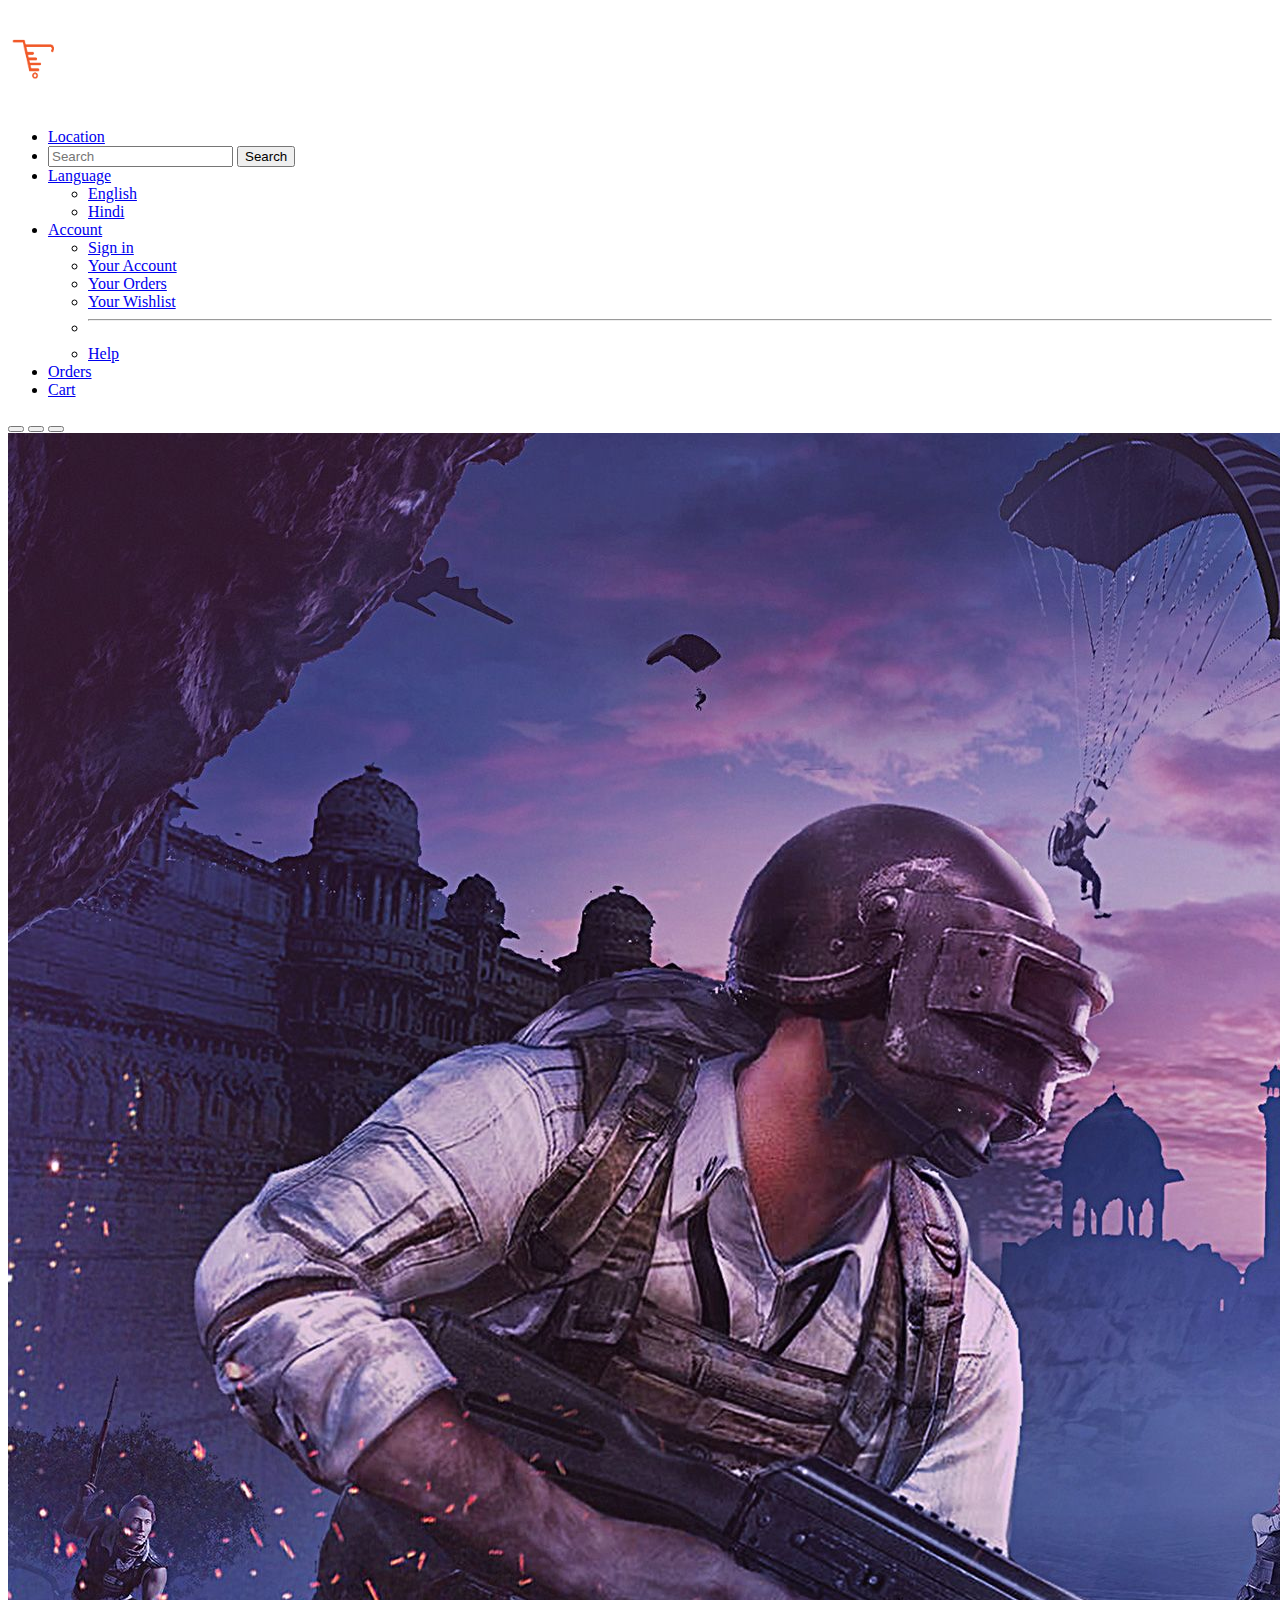
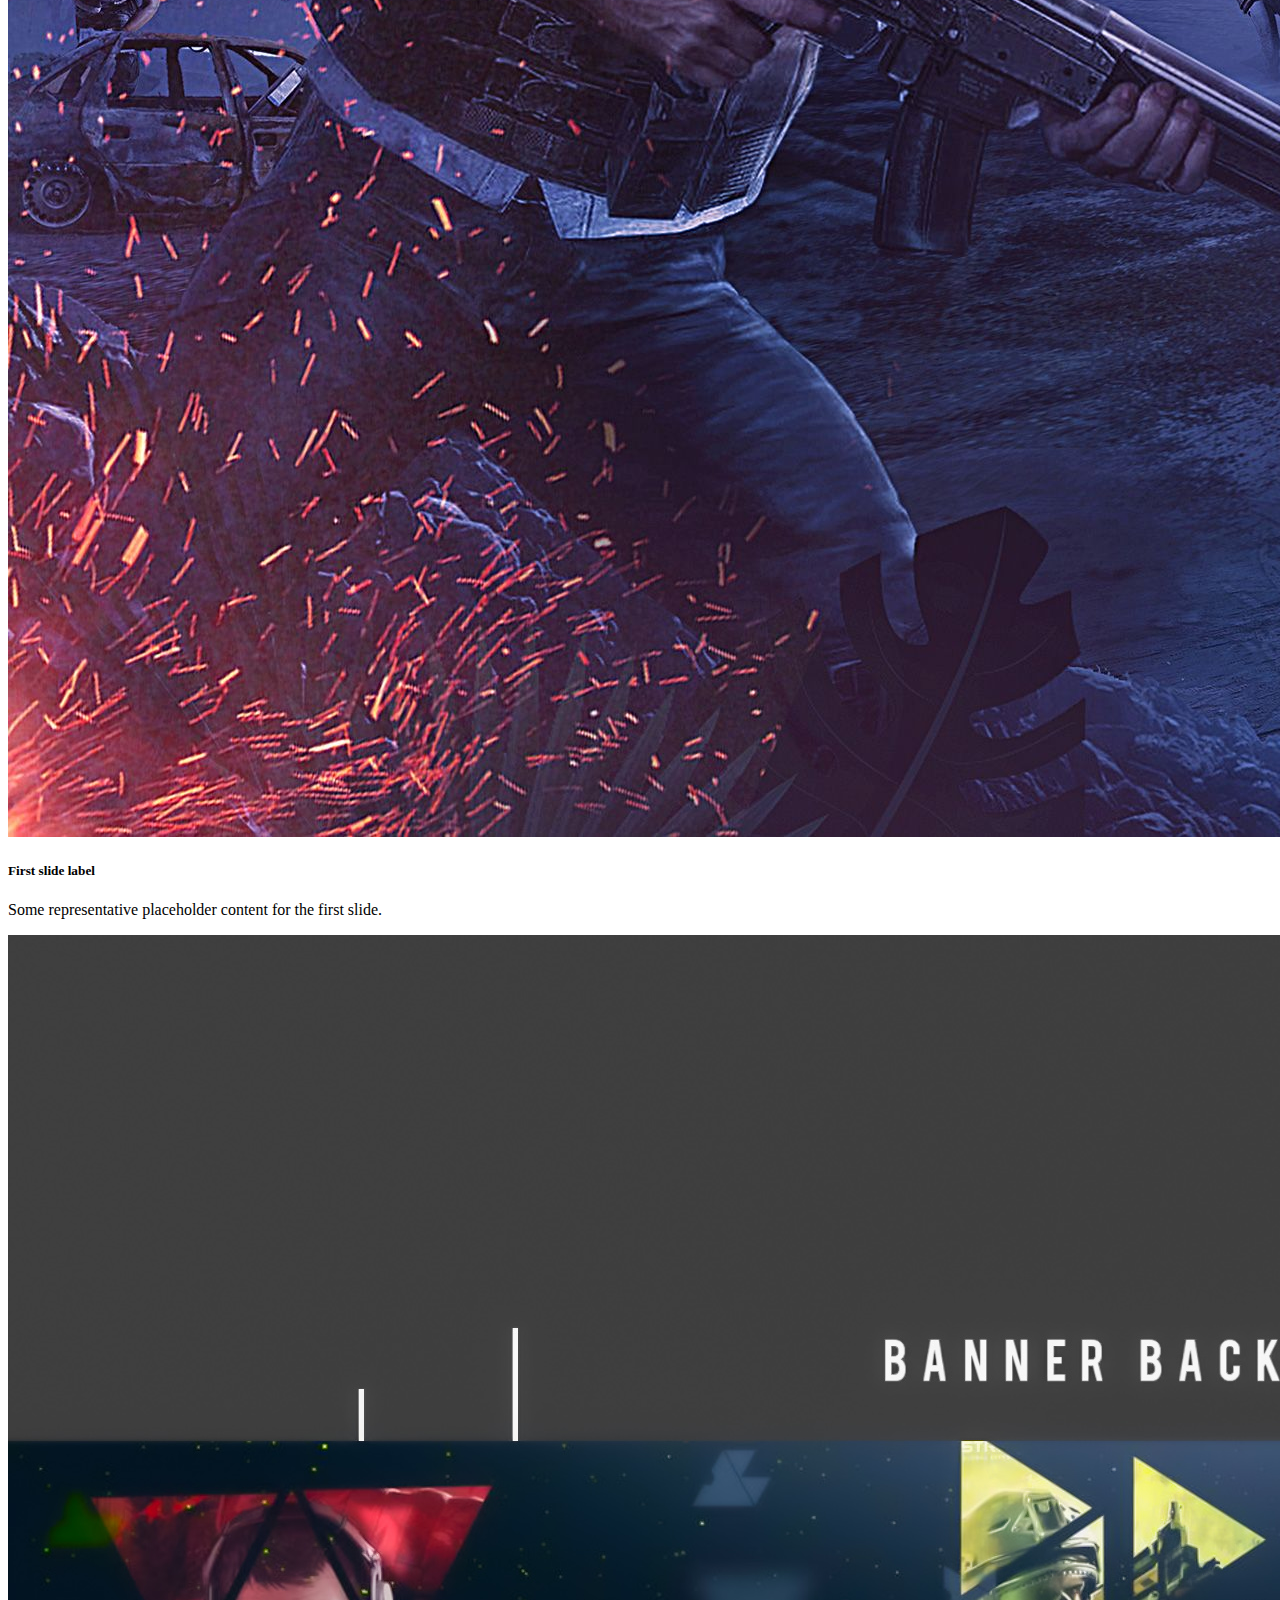
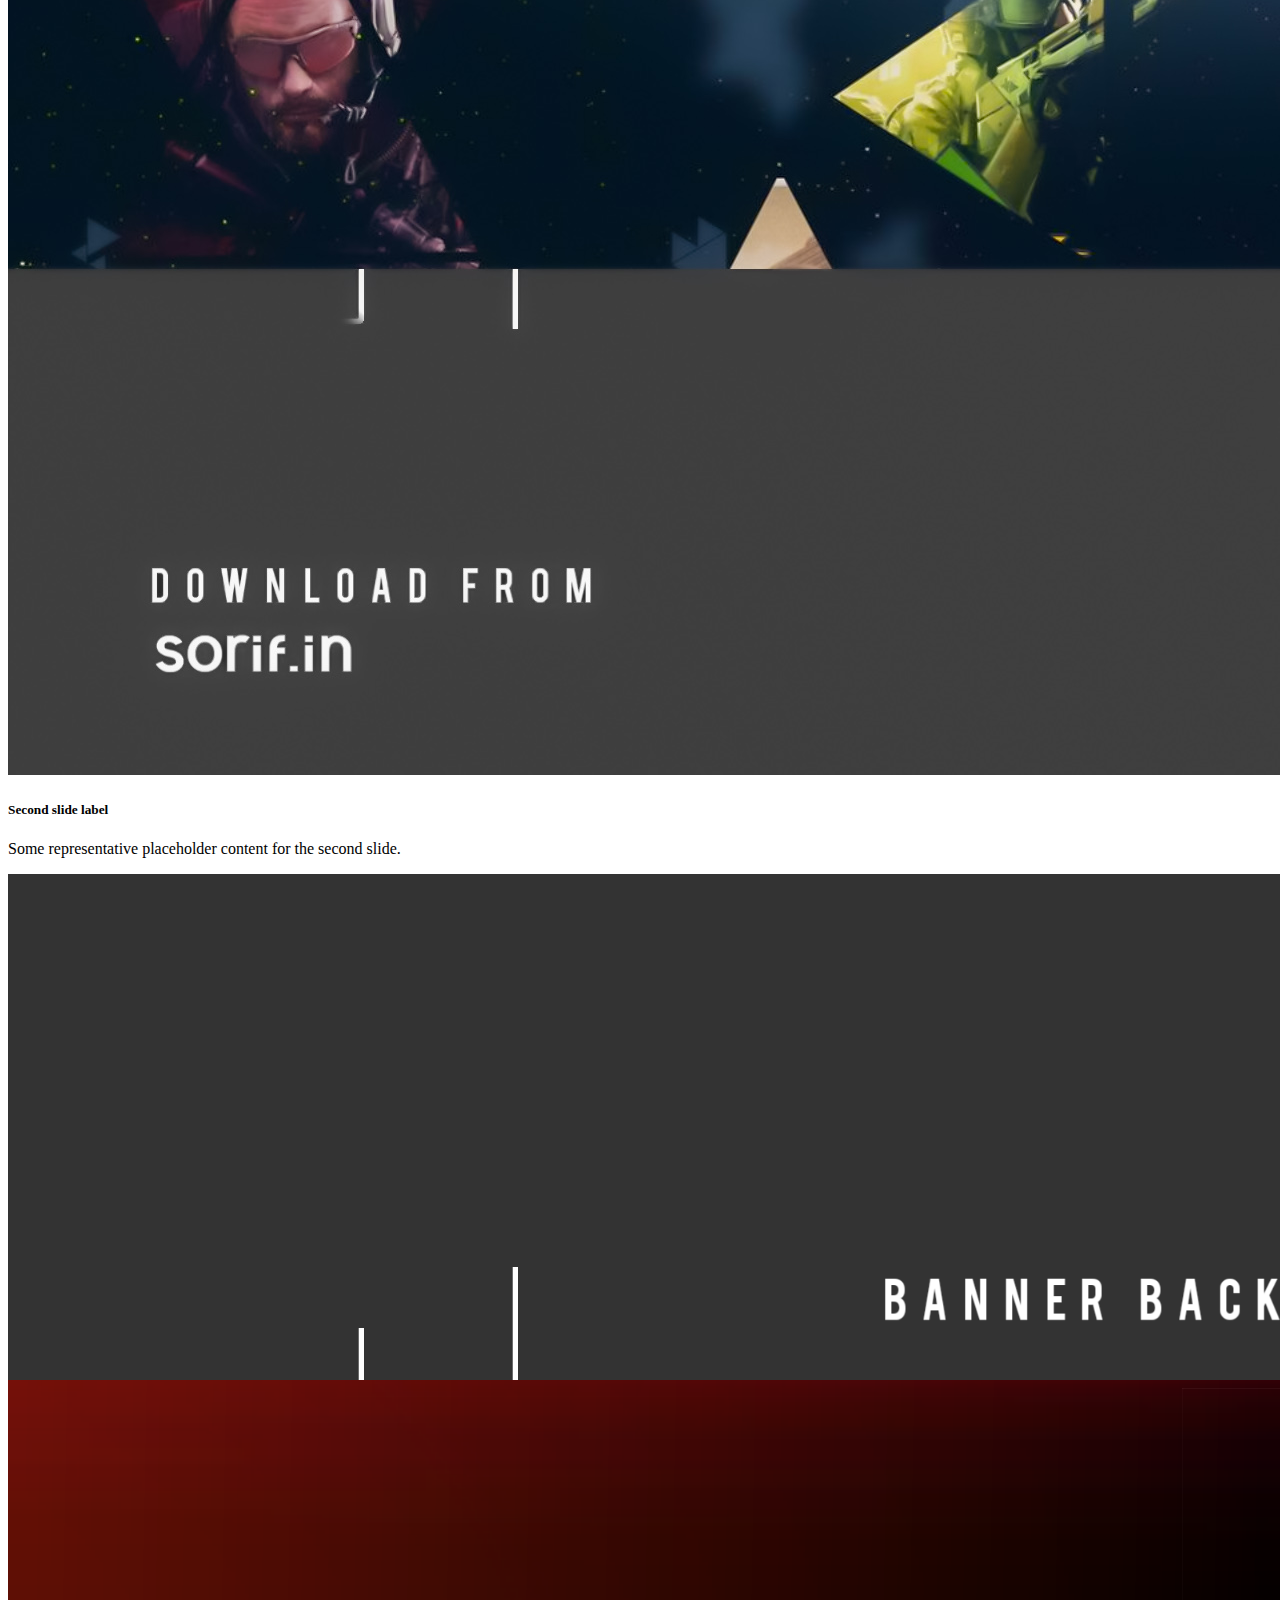
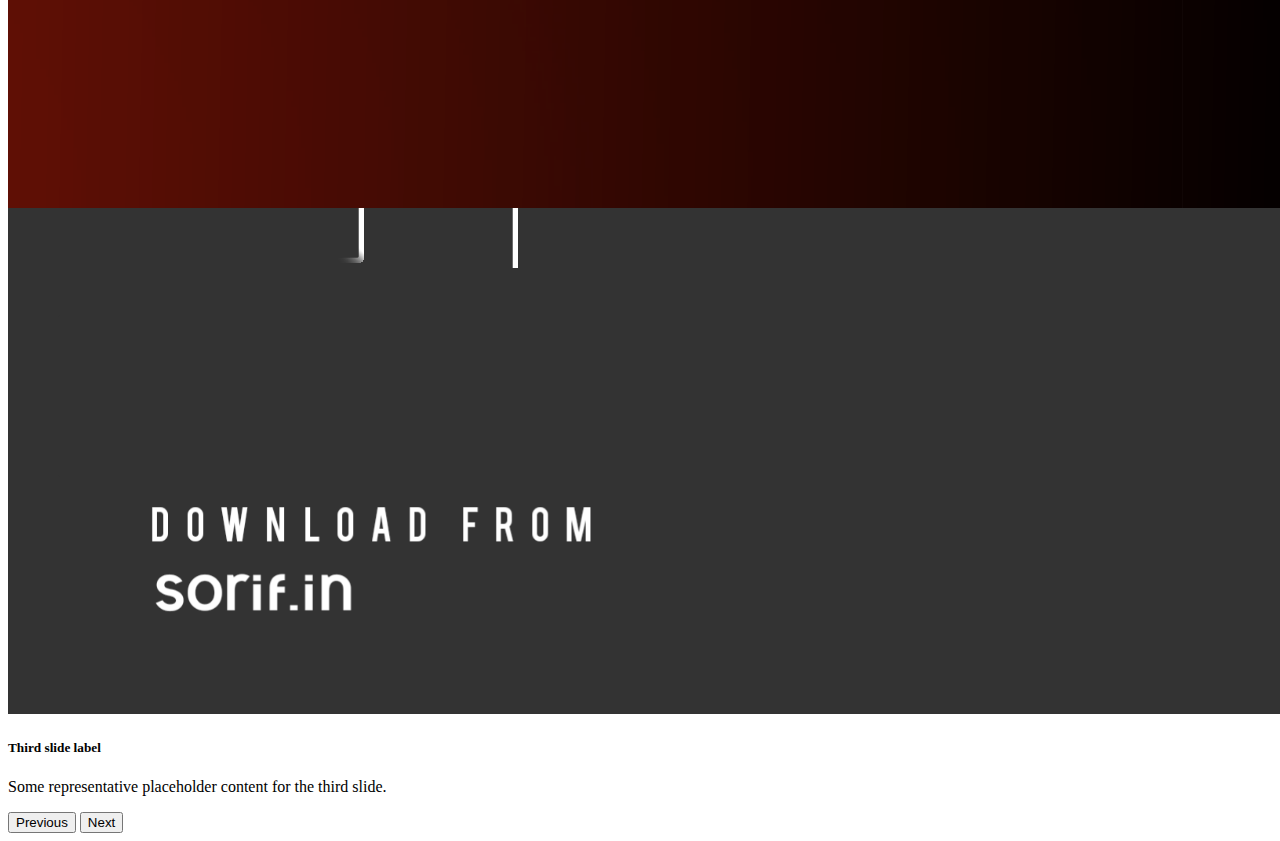
<file: Ind-Training/week1.html>
<!doctype html>
<html lang="en">
  <head>
    <!-- Required meta tags -->
    <meta charset="utf-8">
    <meta name="viewport" content="width=device-width, initial-scale=1">

    <!-- Bootstrap CSS -->
    <link href="https://cdn.jsdelivr.net/npm/bootstrap@5.1.0/dist/css/bootstrap.min.css" rel="stylesheet" integrity="sha384-KyZXEAg3QhqLMpG8r+8fhAXLRk2vvoC2f3B09zVXn8CA5QIVfZOJ3BCsw2P0p/We" crossorigin="anonymous">

    <title>Subhash General Stores</title>
  </head>
  <body>

    <!-- Optional JavaScript; choose one of the two! -->

    <!-- Option 1: Bootstrap Bundle with Popper -->
    <script src="https://cdn.jsdelivr.net/npm/bootstrap@5.1.0/dist/js/bootstrap.bundle.min.js" integrity="sha384-U1DAWAznBHeqEIlVSCgzq+c9gqGAJn5c/t99JyeKa9xxaYpSvHU5awsuZVVFIhvj" crossorigin="anonymous"></script>
    
    <!--Navigation Bar-->
    <!--<nav class="navbar navbar-light bg-light">
      <div class="container">
        <a class="navbar-brand" href="#">
          <img src="logo.png" alt="" width="100" height="100">
        </a>
      </div>
    </nav>-->
    <nav class="navbar navbar-expand-lg navbar-dark bg-primary">
        <div class="container">
          <a class="navbar-brand" href="#">
            <img src="logo.png" alt="" width="100" height="100">
          </a>
          <div class="collapse navbar-collapse" id="navbarSupportedContent">
            <ul class="navbar-nav me-auto mb-2 mb-lg-0">
              <li class="nav-item">
                <a class="nav-link active" aria-current="page" href="#">Location</a>
              </li>
              <li class="nav-item">
          <form class="d-flex">
            <input class="form-control me-2" type="search" placeholder="Search" aria-label="Search">
            <button class="btn btn-outline-success" type="submit">Search</button>
          </form>
              </li>
              <li class="nav-item dropdown">
                <a class="nav-link dropdown-toggle" href="#" id="navbarDropdown" role="button" data-bs-toggle="dropdown" aria-expanded="false">
                  Language
                </a>
                <ul class="dropdown-menu" aria-labelledby="navbarDropdown">
                  <li><a class="dropdown-item" href="#">English</a></li>
                  <li><a class="dropdown-item" href="#">Hindi</a></li>
                </ul>
              </li>
              <li class="nav-item dropdown">
                <a class="nav-link dropdown-toggle" href="#" id="navbarDropdown" role="button" data-bs-toggle="dropdown" aria-expanded="false">
                  Account
                </a>
                <ul class="dropdown-menu" aria-labelledby="navbarDropdown">
                  <li><a class="dropdown-item" href="#">Sign in</a></li>
                  <li><a class="dropdown-item" href="#">Your Account</a></li>
                  <li><a class="dropdown-item" href="#">Your Orders</a></li>
                  <li><a class="dropdown-item" href="#">Your Wishlist</a></li>
                  <li><hr class="dropdown-divider"></li>
                  <li><a class="dropdown-item" href="#">Help</a></li>
                </ul>
              </li>
              <li class="nav-item">
                <a class="nav-link active" href="#">Orders</a>
              </li>
              <li class="nav-item">
                <a class="nav-link active" href="#">Cart</a>
              </li>
            </ul>
            
          </div>
        </div>
      </nav>
    
    <!--SLIDE SHOW-->
    <div id="carouselExampleCaptions" class="carousel slide" data-bs-ride="carousel">
        <div class="carousel-indicators">
          <button type="button" data-bs-target="#carouselExampleCaptions" data-bs-slide-to="0" class="active" aria-current="true" aria-label="Slide 1"></button>
          <button type="button" data-bs-target="#carouselExampleCaptions" data-bs-slide-to="1" aria-label="Slide 2"></button>
          <button type="button" data-bs-target="#carouselExampleCaptions" data-bs-slide-to="2" aria-label="Slide 3"></button>
        </div>
        <div class="carousel-inner">
          <div class="carousel-item active">
            <img src="pic1.jpg" class="d-block w-100" alt="...">
            <div class="carousel-caption d-none d-md-block">
              <h5>First slide label</h5>
              <p>Some representative placeholder content for the first slide.</p>
            </div>
          </div>
          <div class="carousel-item">
            <img src="pic2.jpg" class="d-block w-100" alt="...">
            <div class="carousel-caption d-none d-md-block">
              <h5>Second slide label</h5>
              <p>Some representative placeholder content for the second slide.</p>
            </div>
          </div>
          <div class="carousel-item">
            <img src="pic3.png" class="d-block w-100" alt="...">
            <div class="carousel-caption d-none d-md-block">
              <h5>Third slide label</h5>
              <p>Some representative placeholder content for the third slide.</p>
            </div>
          </div>
        </div>
        <button class="carousel-control-prev" type="button" data-bs-target="#carouselExampleCaptions" data-bs-slide="prev">
          <span class="carousel-control-prev-icon" aria-hidden="true"></span>
          <span class="visually-hidden">Previous</span>
        </button>
        <button class="carousel-control-next" type="button" data-bs-target="#carouselExampleCaptions" data-bs-slide="next">
          <span class="carousel-control-next-icon" aria-hidden="true"></span>
          <span class="visually-hidden">Next</span>
        </button>
      </div>
    
  </body>
</html>
</file>
